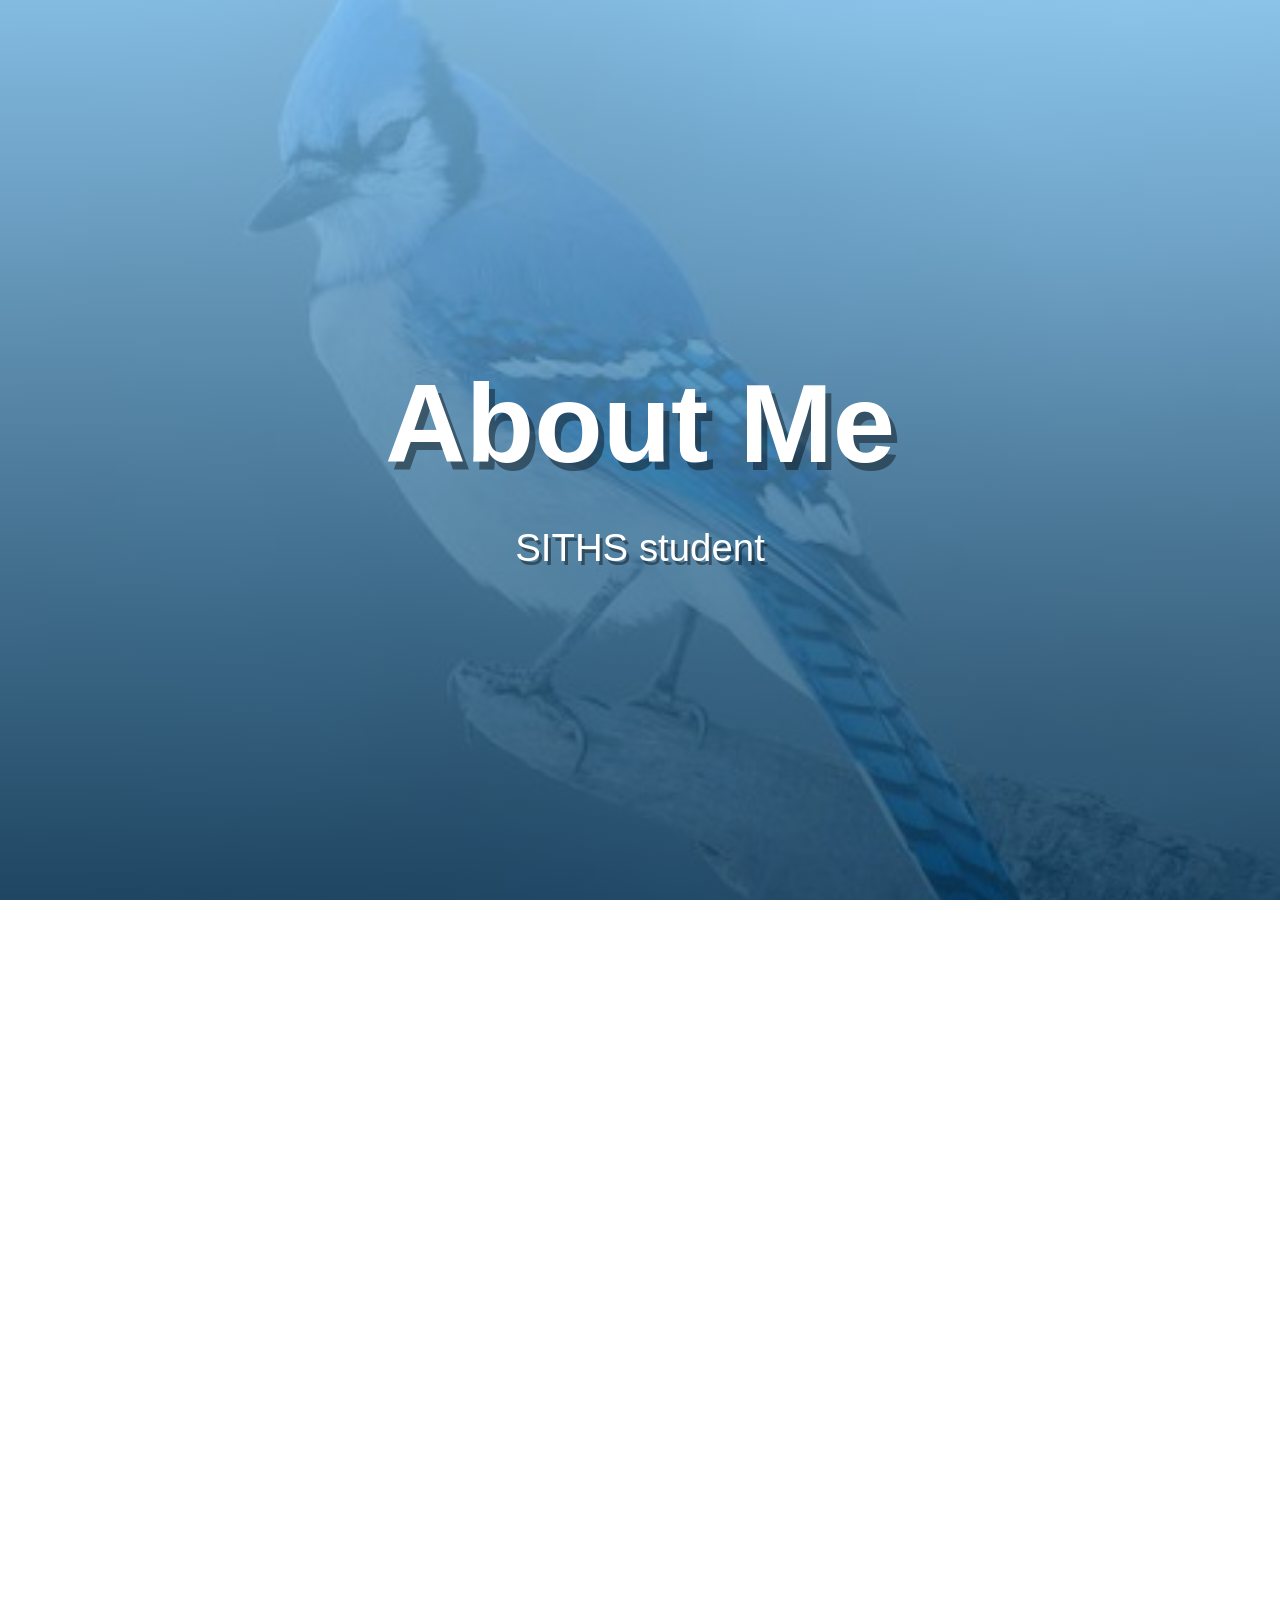
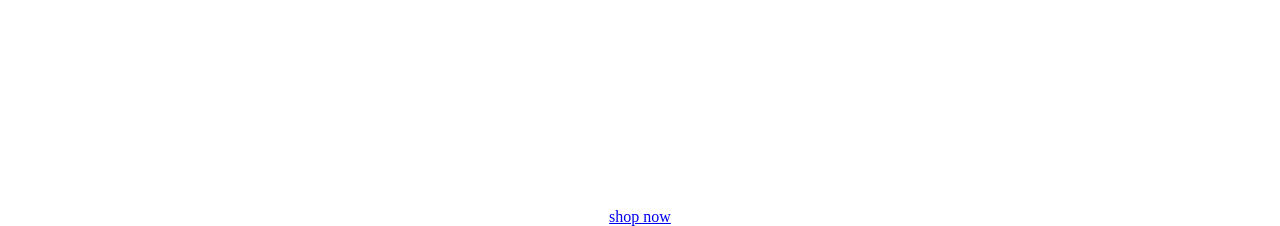
<file: index.html>
<html lang="en">
    <head>
        <meta charset="UTF-8">
        <meta name="viewport" content="width=device-width, initial-scale=1.0">
        <title>About Me</title>
        <link rel="stylesheet" href="style.css">
    </head>
    <body>
        <section class="hero">
            <div class="hero-content">
                <h1>About Me</h1>
                <p>SITHS student</p>
            </div>
        </section>
        <div class="card">
            <h2 class="card-title">Some Cool Facts</h2>
                <p>I like birds, especially bluejays</p>
                <p>SITHS student</p>
                <p>SITHS student</p>
        </div>
        <a href="#" class="btn">shop now</a>
    </body>
</html>
</file>
<file: style.css>
html,
body,
.hero {
    display: flex;
    justify-content: center;
    align-items: center;
    text-align: center;
    flex-wrap: wrap;
    background-image: 
    linear-gradient(rgba(128, 197, 240, 0.8), rgba(4, 54, 87, 0.8)),
    url("bluejay.jpg");
    background-size: cover;
    background-position: center;
    background-attachment: fixed;
    height: 100vh;
    color: #ffffff;
}
.hero-content {
    font: 1em sans-serif;
    font-size: 5rem;
    margin-bottom: 2rem;
    text-shadow: 0 3px 4px #000000;
}
.hero h1{
    font-size: 7rem;
    margin-bottom: 2rem;
    text-shadow: 6px 8px rgba(0, 0, 0, 0.4);
}
.hero p{
    font-size: 2.4rem;
    margin-bottom: 3rem;
    text-shadow: 3px 4px rgba(0, 0, 0, 0.4);
}
.card {
    display: flex;
    justify-content: center;
    align-items: center;
    text-align: center;
    flex-wrap: wrap;
    background-image: linear-gradient(rgba(196, 112, 3, 0.8), rgba(241, 171, 91, 0.8));
    background-size: cover;
    background-position: center;
    background-attachment: fixed;
    height: 100vh;
}
.card h2{
    margin: 2rem;
    font-size: 5.3rem;
    font-weight: 600;
}
.card p{
    font-size: 2.4rem;
    margin-bottom: 3rem;
    text-shadow: 6 2px 6px rgba(0, 0, 0, 0.4);
}
</file>
